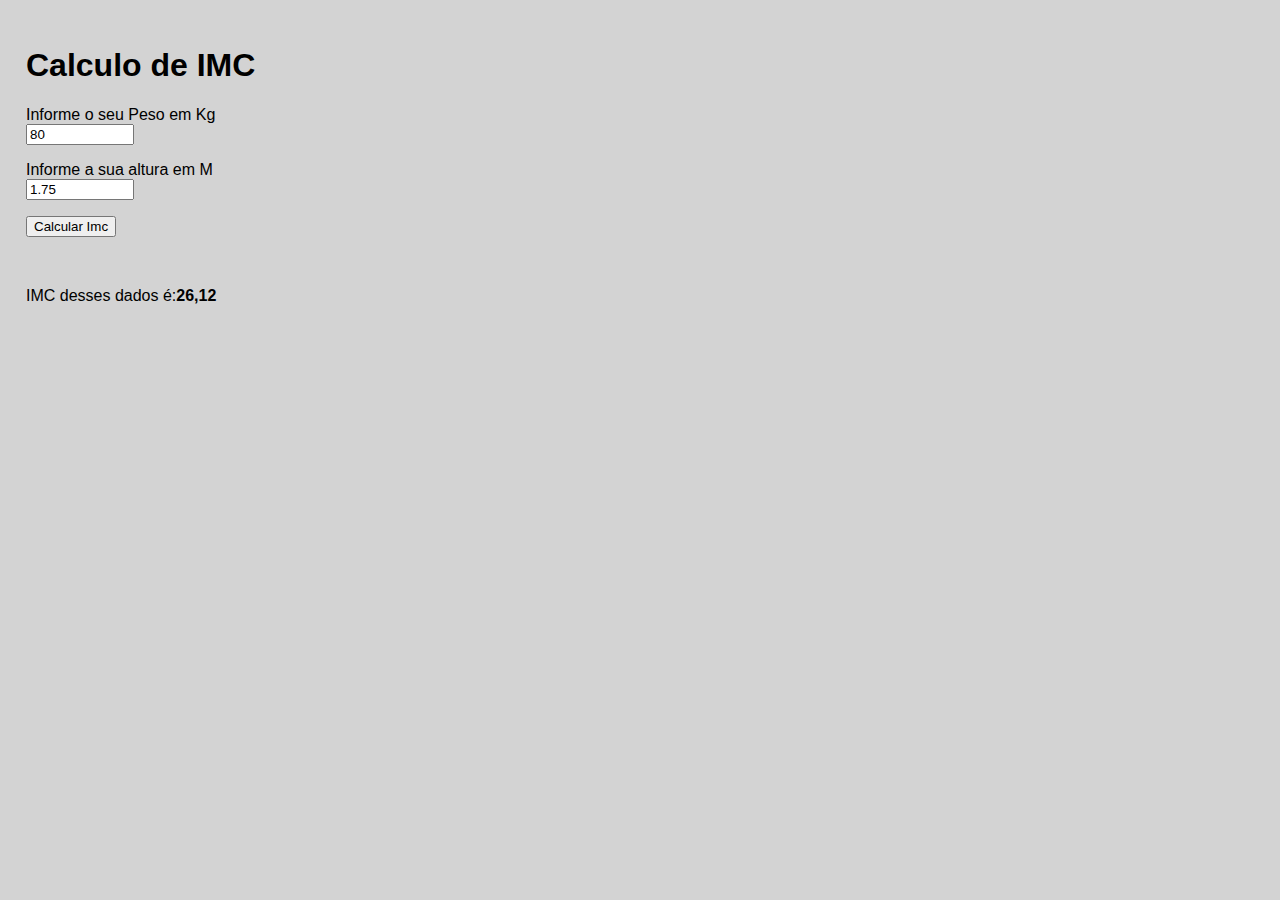
<file: 06-imc/index.html>
<!DOCTYPE html>
<html lang="pt-BR">
  <head>
    <meta charset="UTF-8" />
    <meta http-equiv="X-UA-Compatible" content="IE=edge" />
    <meta name="viewport" content="width=device-width, initial-scale=1.0" />

    <link rel="stylesheet" href="./css/style.css" />
    <title>IMC</title>
  </head>
  <body>
    <h1>Calculo de IMC</h1>

    <p>
      <label for="input-weight">Informe o seu Peso em Kg</label><br />
      <input id="input-weight" type="number" value="80" step="0.1" />
    </p>

    <p>
      <label for="input-height">Informe a sua altura em M</label><br />
      <input id="input-height" type="number" value="1.75" step="0.01" />
    </p>

    <p>
      <button id="button-calculate-imc">Calcular Imc</button>
    </p>

    <p id="paragraph-result">
      IMC desses dados é:<strong id="imc-result"></strong>
    </p>

    <script defer src="./js/script.js"></script>
  </body>
</html>
</file>
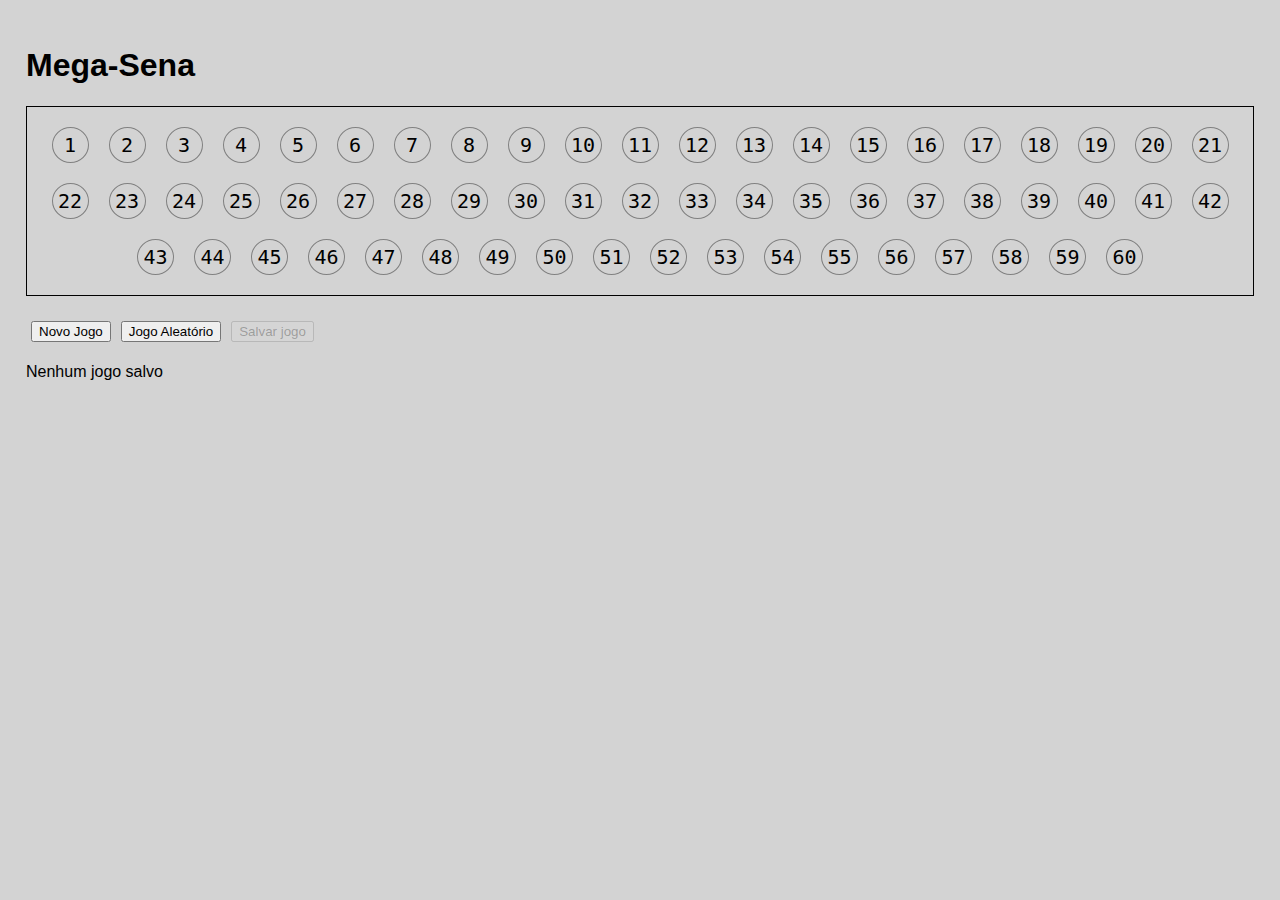
<file: mega-sena-v1/index.html>
<!DOCTYPE html>
<html lang="pt-BR">
  <head>
    <meta charset="UTF-8" />
    <meta http-equiv="X-UA-Compatible" content="IE=edge" />
    <meta name="viewport" content="width=device-width, initial-scale=1.0" />

    <link rel="stylesheet" href="./css/style.css" />
    <title>Mega-Sena</title>
  </head>
  <body>
    <header>
      <h1>Mega-Sena</h1>
    </header>

    <div id="megasena-board"></div>
    <div id="megasena-buttons"></div>
    <div id="megasena-saved-games"></div>

    <script defer src="./js/script.js"></script>
  </body>
</html>
</file>
<file: 06-imc/css/style.css>
body{
      padding: 18px;
      font-family: Arial, Helvetica, sans-serif;
      background-color: lightgray;
}

#paragraph-result{
      margin-top: 50px;
}

input{
      width: 100px;
}
</file>
<file: mega-sena-v1/css/style.css>
body{
      padding: 18px;
      font-family: Arial, Helvetica, sans-serif;
      background-color: lightgray;
}

button{
      cursor: pointer;
      margin:5px
}

.numbers{
      border:1px solid black;
      padding: 10px;
      list-style-type:none;
      font-family: monospace;
      font-size: 20px;
      text-align: center;
}

.number{
      display: inline-block;
      margin: 10px;
      border: 1px solid grey;
      width: 25px;
      border-radius: 100%;
      padding: 5px;
      user-select: none;
      cursor: pointer;
}

.selected-number{
      background-color: lightgreen;
}
</file>
